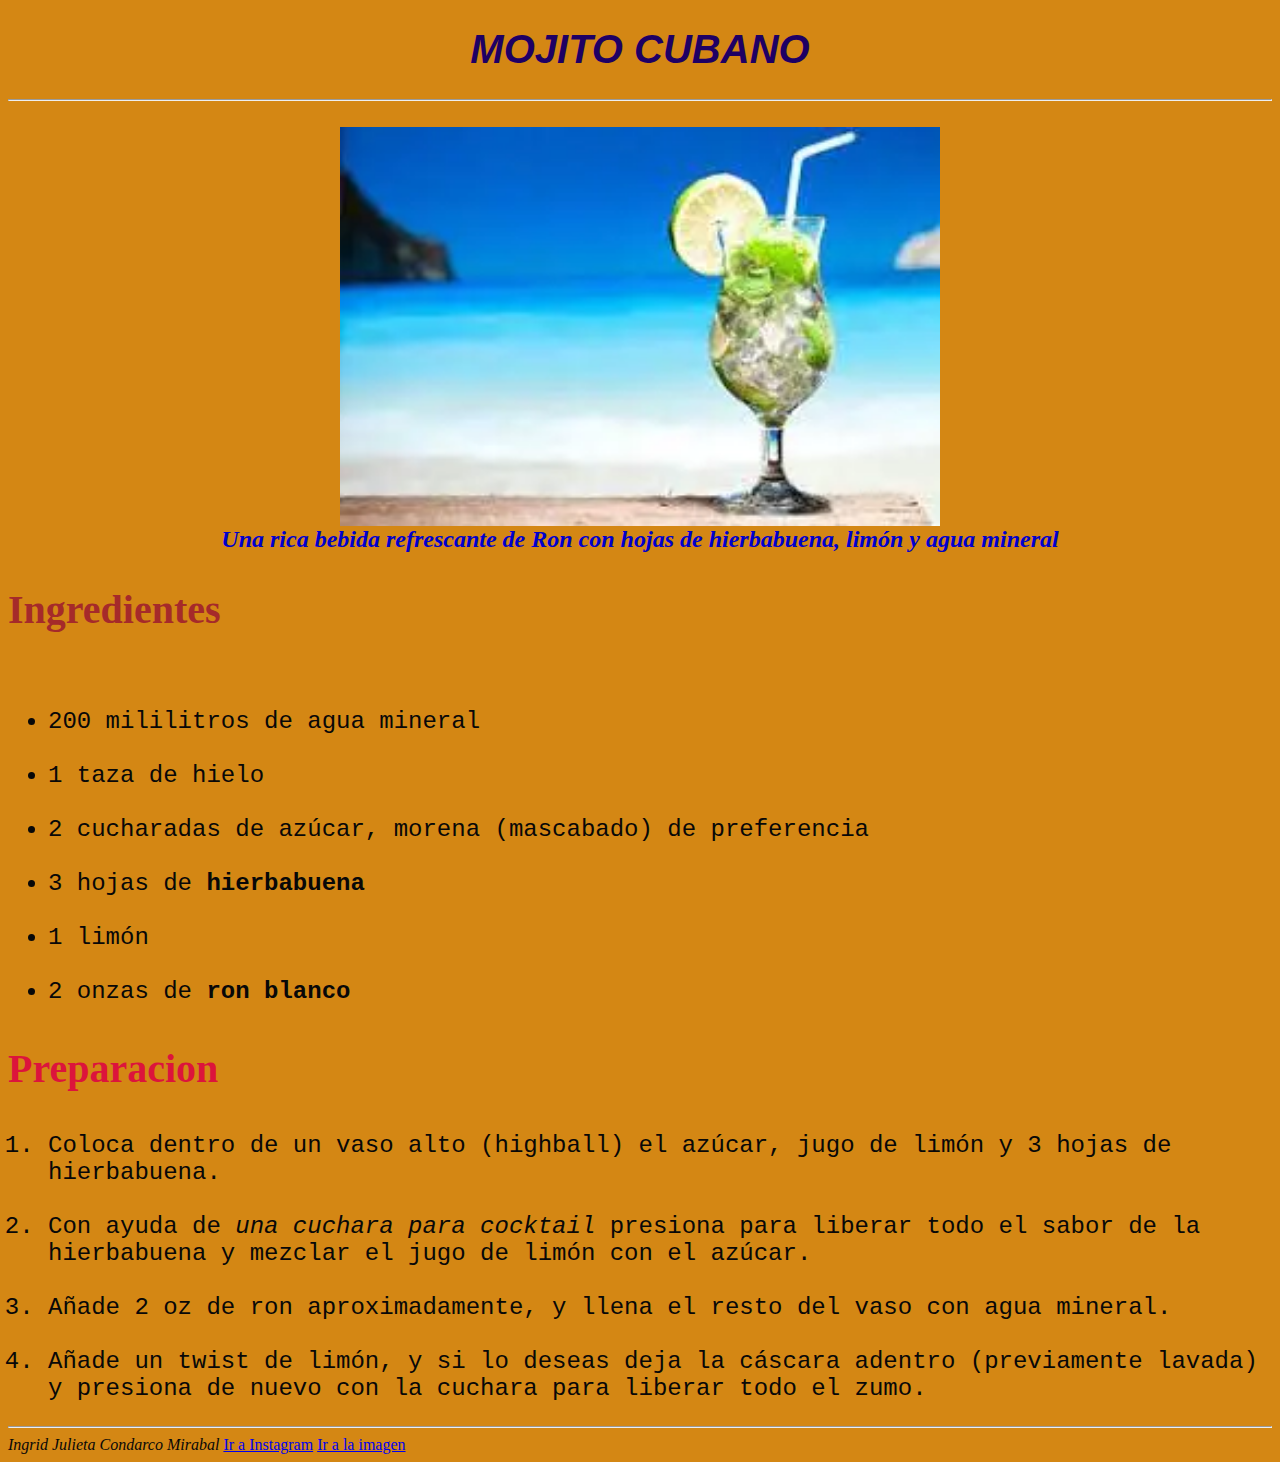
<file: index.html>
<!DOCTYPE html>
<html lang="en">
<head>
    <meta charset="UTF-8">
    <meta http-equiv="X-UA-Compatible" content="IE=edge">
    <meta name="viewport" content="width=device-width, initial-scale=1.0">
    <title>Document</title>
<link rel="stylesheet" href="./css/desing.css">
<link rel="shortcut icon" type="image/x-icon" href="img/JULY.jpg">

<title>PRIMER TRABAJO</title>

</head>
<body><header>
     <section>

     </section>  
     <main>
<h1>MOJITO CUBANO</h1>
<hr>
<br>
<img src="img/descarga-_1_.webp" alt="Mojito">
<figcaption>Una rica bebida refrescante de Ron con hojas de hierbabuena, limón y agua mineral</figcaption>

</main>

<section>

<!--Esta es la cabecera-->


<h2>Ingredientes</h2>
<br>

<ul>
<li>200 mililitros de agua mineral</li>
<br>
<li>1 taza de hielo</li>
<br>
<li>2 cucharadas de azúcar, morena (mascabado) de preferencia</li>
<br>
<li>3 hojas de <b>hierbabuena</b>  </li>
<br>
<li>1 limón</li>
<br>
<li>2 onzas de <strong>ron blanco</strong> </li>
</ul>

<h3>Preparacion</h3>

<ol>
    <li>Coloca dentro de un vaso alto (highball) el azúcar, jugo de limón y 3 hojas de hierbabuena.</li>
    <br>
    <li>Con ayuda de <i> una cuchara para cocktail </i> presiona para liberar todo el sabor de la hierbabuena y mezclar el jugo de limón con el azúcar.</li>
    <br>
    <li>Añade 2 oz de ron aproximadamente, y llena el resto del vaso con agua mineral.</li>
    <br>
    <li>Añade un twist de limón, y si lo deseas deja la cáscara adentro (previamente lavada) y presiona de nuevo con la cuchara para liberar todo el zumo.</li>
    
</ol>
<hr/>
<cite>Ingrid Julieta Condarco Mirabal</cite>
<a target="_blank"  href="https://z-p15.www.instagram.com/">Ir a Instagram</a>
<a href="img/JULY.jpg">Ir a la imagen</a>


<form action="">




</form>



<article>
</article>
</div>
</section>
    



</body>
</html>
<footer
</file>
<file: css/desing.css>
body {
    background-color: rgb(212, 135, 20);
    color: rgb(8, 8, 8);

    
}
h1 {
text-align: center;
font-size: 250%;
font-family: Verdana, Geneva, Tahoma, sans-serif;
font-style: italic;
color: rgb(30, 0, 100);

}

img {
    width: 600px;
    margin: auto;
    display: block;
}


figcaption {

    text-align: center;
    font-size: 150%;
    font-style: oblique;
    color: mediumblue;
    font-weight: bolder;

}
h2 {
    text-align: left;
    color: brown;
    font-size: 250%;
    
 
}
ul {
    text-align: left;
    font-family: 'Courier New', Courier, monospace;
    font-size: 150%;
}
h3 {
    text-align: justify;
    font-size: 250%;
    color: crimson;
    
}
    


ol {
 
text-align: left;
font-family: 'Courier New', Courier, monospace;
font-size: 150%;
}
</file>
